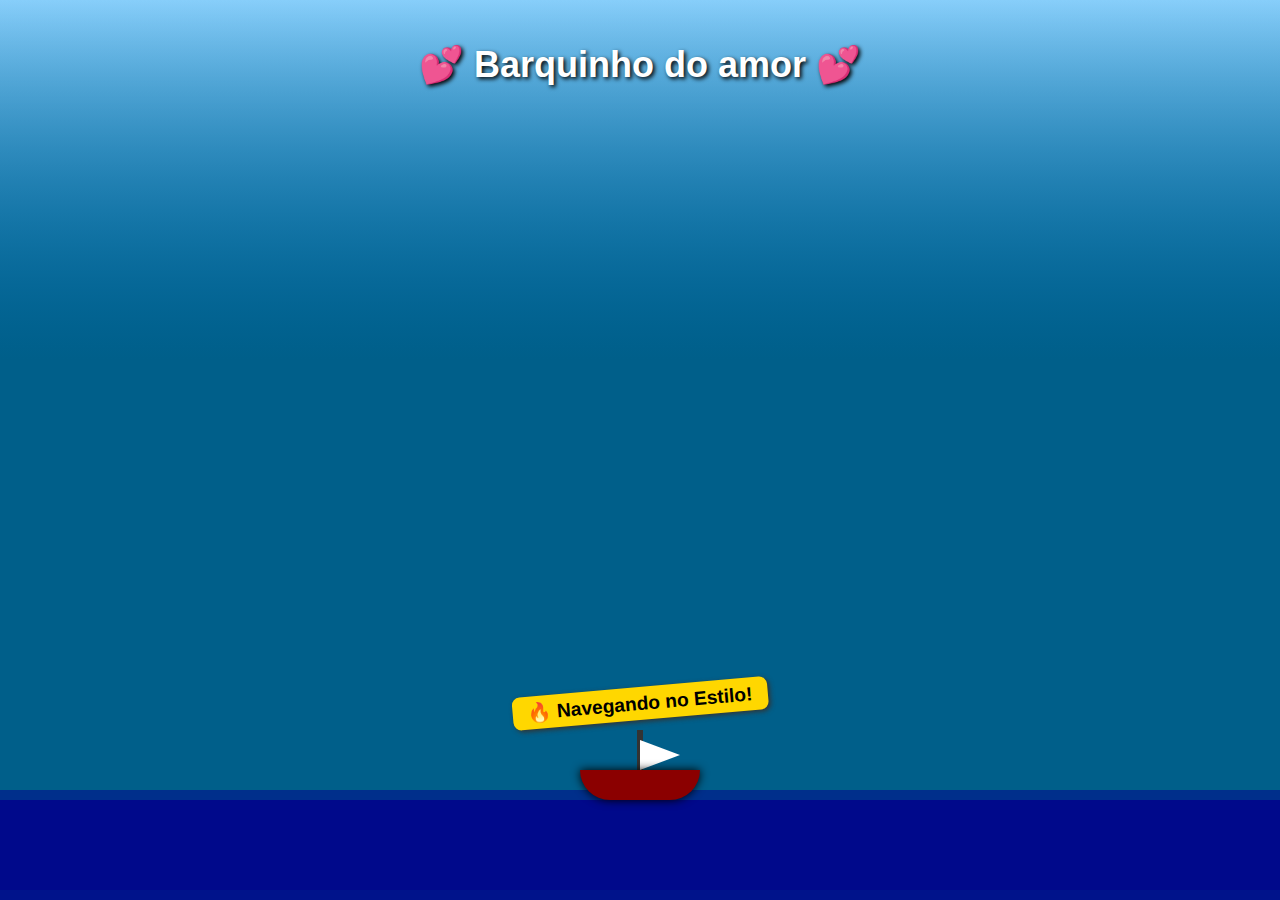
<file: index2.html>
<!DOCTYPE html>
<html lang="en">
<head>
    <meta charset="UTF-8">
    <meta name="viewport" content="width=device-width, initial-scale=1.0">
    <title>Document</title>
    <link rel="stylesheet" href="style.css">
</head>
<body>
    <div class="ocean">
    <h1>💕 Barquinho do amor 💕</h1>
    <div class="wave"></div>
    <div class="wave"></div>

    <div class="boat">
      <div class="mast"></div>
      <div class="sail"></div>
      <div class="hull"></div>
    </div>

    <div class="badass-label">🔥 Navegando no Estilo!</div>
  </div>
</body>
</html>
</file>
<file: style.css>
body {
      margin: 0;
      background: linear-gradient(to top, #0077be 60%, #87cefa 100%);
      overflow: hidden;
      font-family: sans-serif;
    }

    /* Mar */
    .ocean {
      position: relative;
      width: 100vw;
      height: 100vh;
      background: linear-gradient(to top, #005f8a 60%, transparent 100%);
    }

    /* Ondas */
    .wave {
      position: absolute;
      width: 200%;
      height: 100px;
      bottom: 0;
      background-color: darkblue;
      animation: wave 6s linear infinite;
      opacity: 0.8;
    }

    .wave:nth-child(2) {
      bottom: 10px;
      animation: wave 8s linear infinite reverse;
      opacity: 0.5;
    }

    @keyframes wave {
      0% { transform: translateX(0); }
      100% { transform: translateX(-50%); }
    }

    /* Barco */
    .boat {
      position: absolute;
      width: 120px;
      height: 60px;
      bottom: 100px;
      left: 50%;
      transform: translateX(-50%);
      animation: float 1.5s ease-in-out infinite;
      z-index: 2;
    }

    .hull {
      width: 120px;
      height: 30px;
      background: #8B0000;
      border-radius: 0 0 60px 60px;
      position: absolute;
      bottom: 0;
      box-shadow: 0 0 10px #000;
    }

    .mast {
      width: 6px;
      height: 40px;
      background: #333;
      position: absolute;
      bottom: 30px;
      left: 57px;
    }

    .sail {
      width: 40px;
      height: 30px;
      background: #fff;
      position: absolute;
      bottom: 30px;
      left: 60px;
      clip-path: polygon(0 0, 100% 50%, 0 100%);
      box-shadow: 2px 2px 5px rgba(0,0,0,0.2);
    }

    @keyframes float {
      0%, 100% { transform: translateX(-50%) translateY(0); }
      50% { transform: translateX(-50%) translateY(-10px); }
    }

    /* Título */
    h1 {
      position: absolute;
      top: 20px;
      width: 100%;
      text-align: center;
      font-size: 2.25em;
      color: white;
      text-shadow: 2px 2px 4px #000;
      z-index: 3;
    }

    /* Toque estiloso */
    .badass-label {
      position: absolute;
      bottom: 180px;
      left: 50%;
      transform: translateX(-50%) rotate(-5deg);
      background: gold;
      color: black;
      padding: 5px 15px;
      border-radius: 8px;
      font-weight: bold;
      font-size: 1.2em;
      box-shadow: 2px 2px 5px #333;
      animation: wiggle 1s infinite;
    }

    @keyframes wiggle {
      0%, 100% { transform: translateX(-50%) rotate(-5deg); }
      50% { transform: translateX(-50%) rotate(5deg); }
    }
</file>
